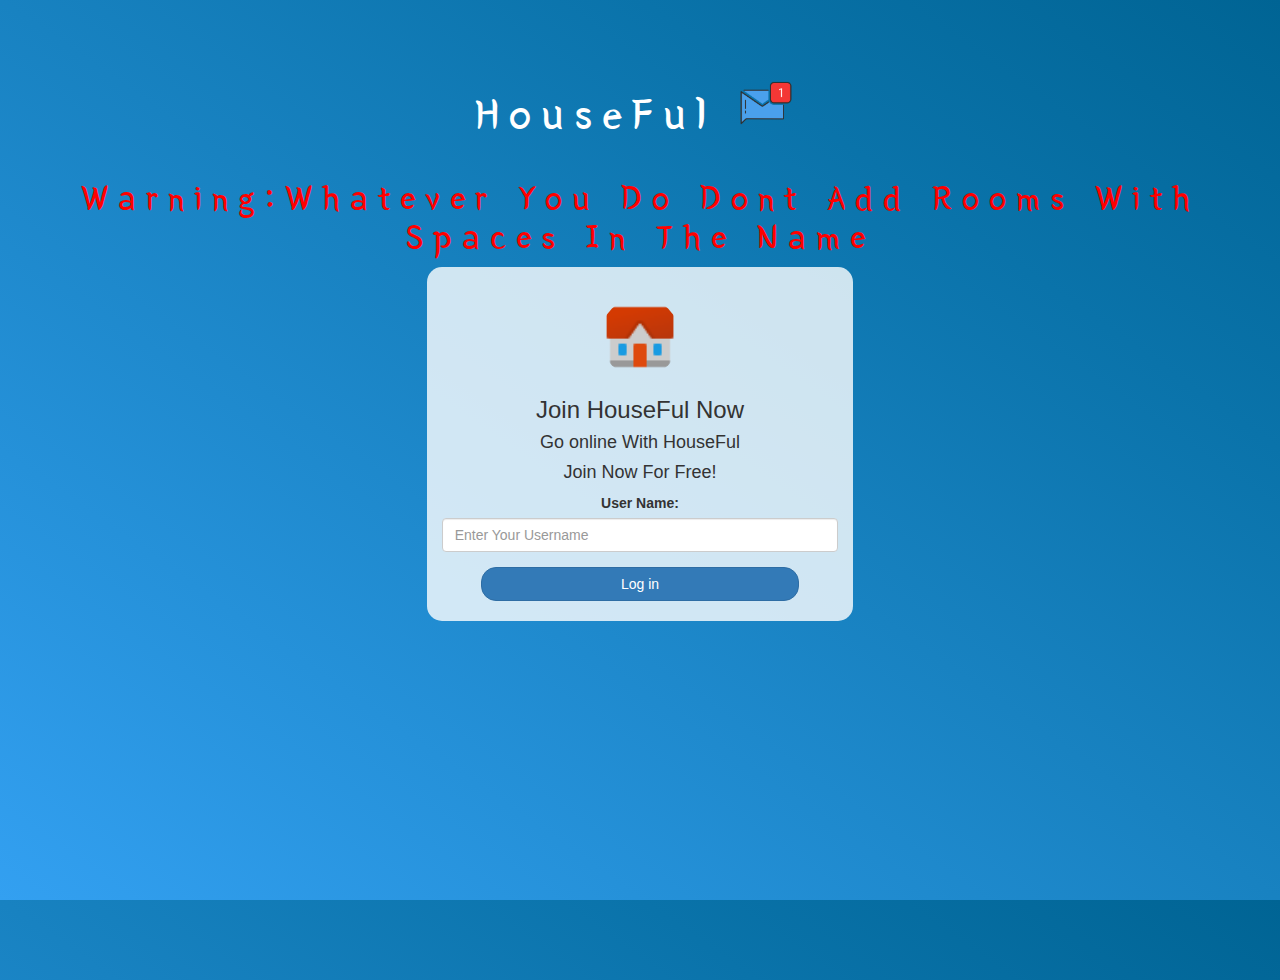
<file: index.html>
<!DOCTYPE html>
<html>
<head>
	<title>HouseFul</title>
<link href="https://fonts.googleapis.com/css?family=Yeon+Sung&display=swap" rel="stylesheet"><meta name="viewport" content="width=device-width, initial-scale=1">

<link rel="stylesheet" href="https://maxcdn.bootstrapcdn.com/bootstrap/3.4.0/css/bootstrap.min.css">
<script src="https://ajax.googleapis.com/ajax/libs/jquery/3.4.1/jquery.min.js"></script>
<script src="https://maxcdn.bootstrapcdn.com/bootstrap/3.4.0/js/bootstrap.min.js"></script>

<link rel="stylesheet" type="text/css" href="style.css">
<script src="houseful.js"></script>
</head>
<body>
<center>
	<h1 class="header">	
		HouseFul	<sup>
	<img src="m2.png">
	</sup>
	<h1 id="wrning">Warning:Whatever You Do Dont Add Rooms With Spaces In The Name</h1>
</h1>
	<div class="col-lg-4 col-md-6 col-sm-6 col-xs-11 login_div">
	<img src="logo.png" class="logo">
		<h3 >Join HouseFul Now</h3>
		<h4 >Go online With HouseFul</h4>
		<h4>Join Now For Free!</h4>
		<div class="form-group">
		  <label >User Name:</label>
		  <input type="text" id="user_name" class="form-control" placeholder="Enter Your Username">

		</div>
		<button id="login_button" class="btn btn-primary" onclick="login()">Log in</button>
		<br><br>
	</div>
</center>
</body>
</html>
</file>
<file: style.css>
html, body
{
  height: 100%;
  margin: 0;
}

body
{
background-image: linear-gradient(to right top, #33a0f1, #2591d9, #1882c1, #0a73aa, #006494);
}

.header
{
	color: white;font-family: 'Yeon Sung';font-size: 45px;letter-spacing: 10px;margin-top: 80px;
}
.header img
{
	width: 80px;margin-left: -15px;
}

.login_div
{
	background: rgba(255,255,255,0.8);float: none;border-radius: 15px;
}

.logo
{
	width: 80px;margin-top: 30px;border-radius: 40px;
}

#login_button
{
	width: 80%;border-radius: 15px;
}

.room_name
{
	cursor: pointer;
	font-size: 20px;
}


#logout
{
	font-size: 20px; float: right;
}


#output
{
	padding: 10px; width:80%;background: rgba(255,255,255,0.8);border-radius: 15px;
}

.input_div_room_page
{
	width: 80%;
}

.input_div label
{
	color: white;font-size: 20px;
}


.input_div_message_page
{
	position: fixed;bottom: 0px;width: 100%;background: rgba(255,255,255,0.8);
}
.input_div_message_page label
{
	color: black;
}
.input_div_message_page #msg
{
	width: 80%;
}
.input_div_message_page button
{
	margin-top: 15px;
	width: 50%; 
}
.color_white
{
	color: white
}

.user_tick
{
	width:20px;
}
.message_h4
{
	padding-left:5px;color:grey;
}
hr{
	color: 'blue';
}
#wrning{
	color: red;font-family: 'Yeon Sung';font-size: 35px;letter-spacing: 10px;
}
</file>
